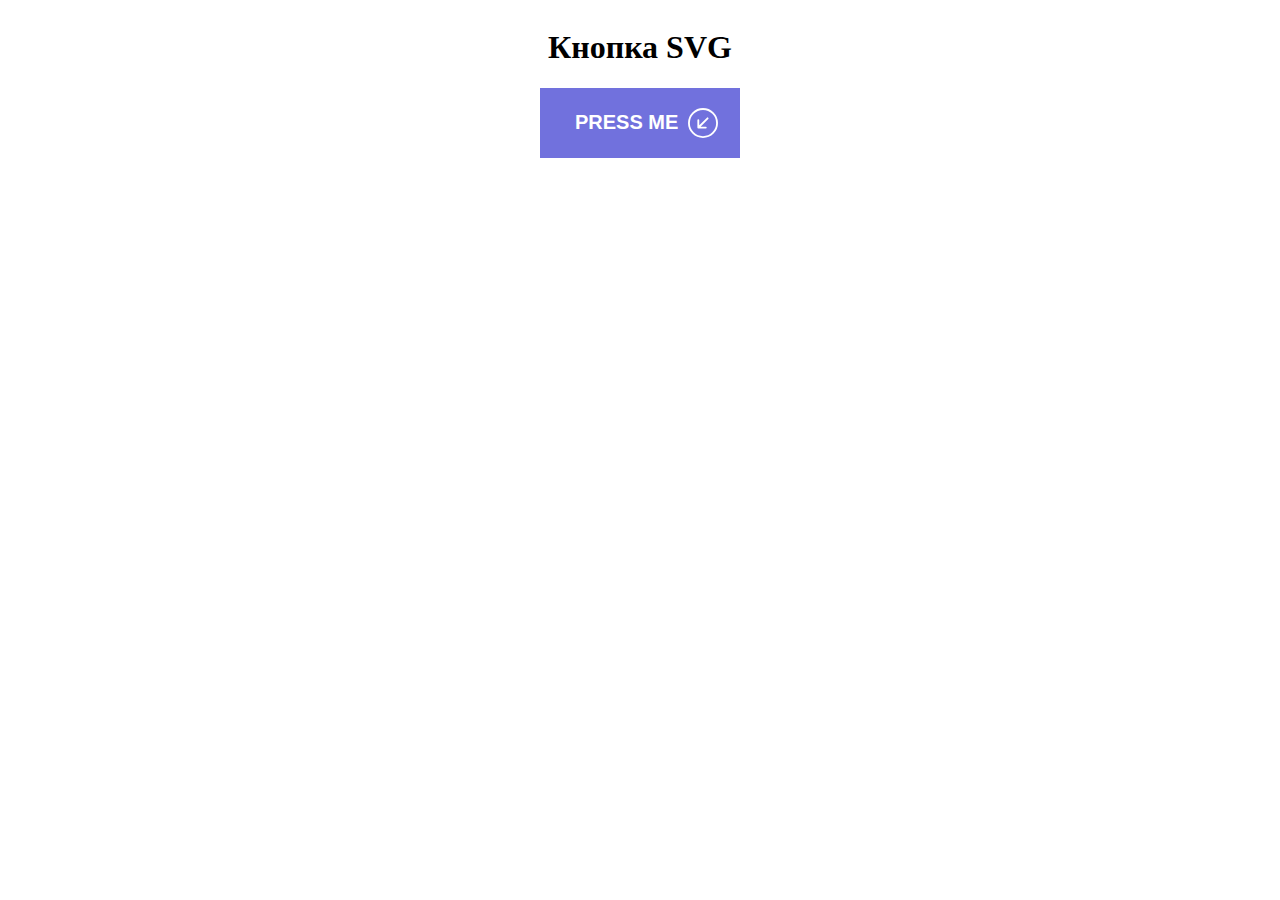
<file: task1_6.3/index.html>
<!DOCTYPE html>
<html lang="en">
<head>
    <meta charset="UTF-8">
    <title>SVG</title>
    <link rel="stylesheet" href="style.css">
</head>
<body>
    <h1>Кнопка SVG </h1>
    <button id="btn">
        <div class="btn-text">press me</div>
        <div class="btn-icon"></div>
    </button>
    <script src="script.js"></script>
</body>
</html>
</file>
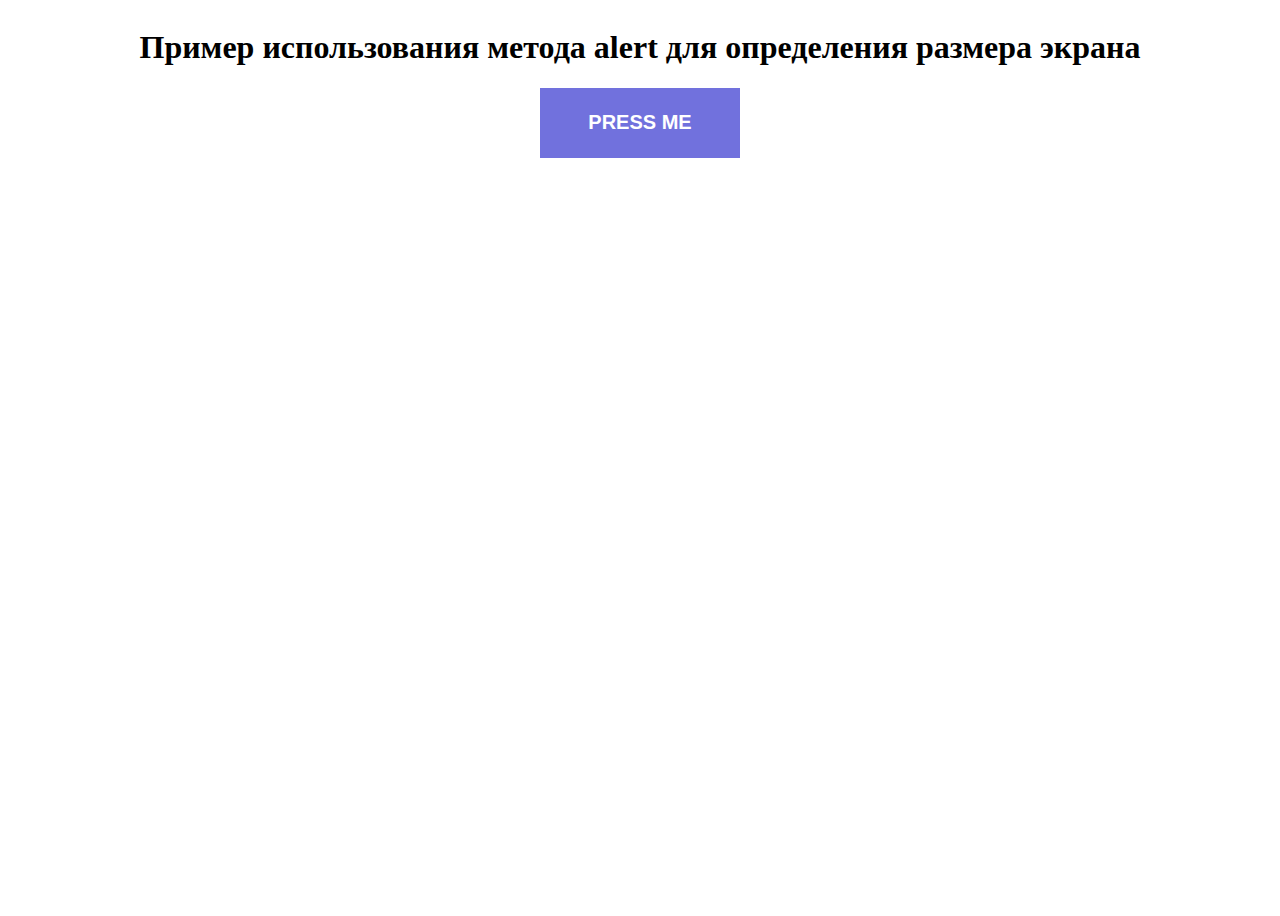
<file: task2_6.5/index.html>
<!DOCTYPE html>
<html lang="en">
<head>
    <meta charset="UTF-8">
    <title>Screen size</title>
    <link rel="stylesheet" href="style.css">
</head>
<body>
    <h1>Пример использования метода alert для определения размера экрана</h1>
    <button id="btn">
        press me
    </button>
    <script src="script.js"></script>
</body>
</html>
</file>
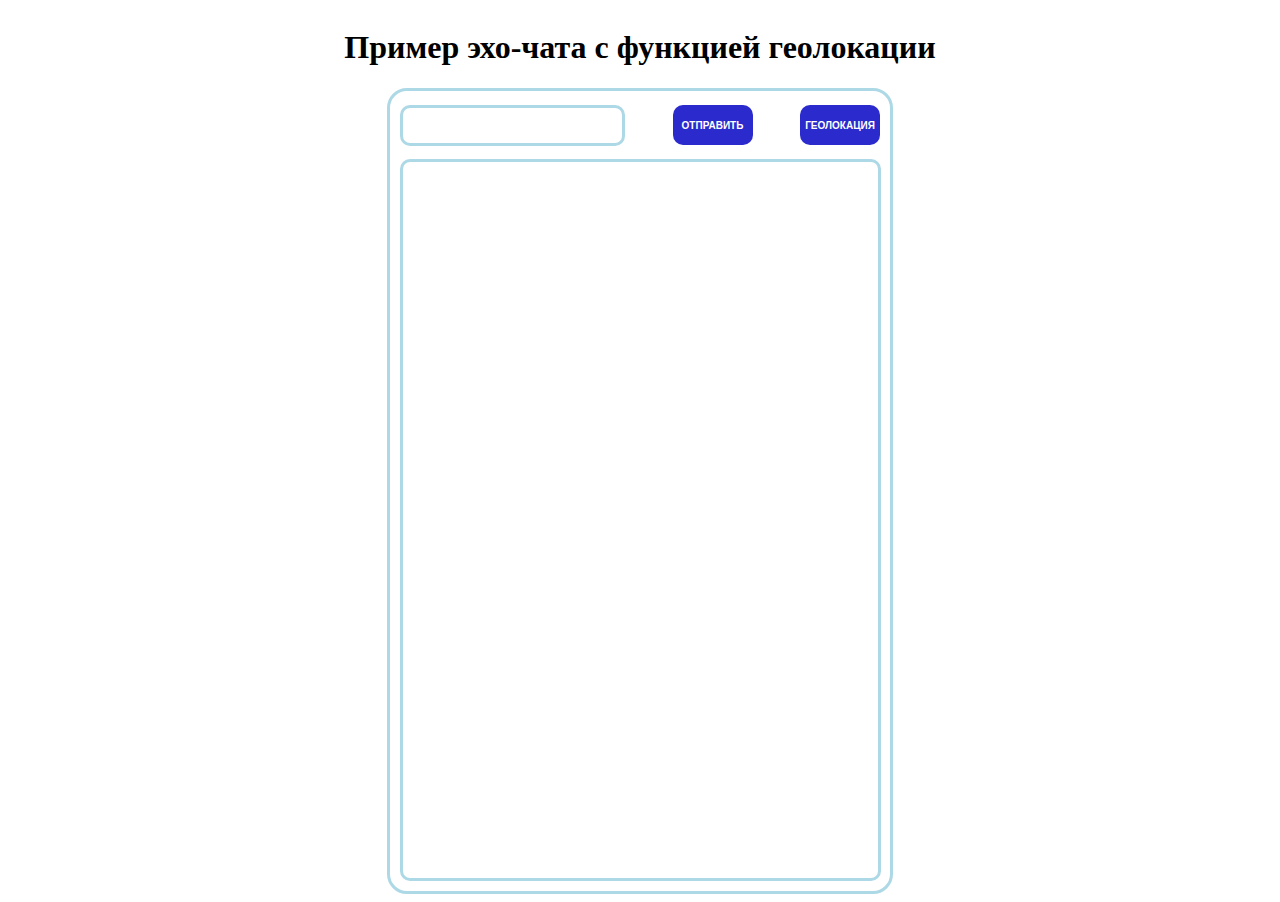
<file: task3_6.6/index.html>
<!DOCTYPE html>
<html lang="en">
<head>
    <meta charset="UTF-8">
    <title>Тестовый эхо-чат</title>
    <link rel="stylesheet" href="style.css">
</head>
<body>
    <h1>Пример эхо-чата с функцией геолокации</h1>
    <div class="container">
        <div class="input">
            <input type="text" name="inpt" id="inpt">
            <button class="btn" id="send">Отправить</button>
            <button class="btn" id="geo">Геолокация</button>
        </div>
        <div class="chat">
        </div>
    </div>
    <script src="script.js"></script>
</body>
</html>
</file>
<file: task1_6.3/style.css>
body {
    display: flex;
    flex-direction: column;
    align-items: center;
}

#btn {
    display: flex;
    align-items: center;
    justify-items: center;
    width: 200px;
    height: 70px;
    padding: 0;
    margin: 0;
    border: none;
    outline: none;
    text-transform: uppercase;
    border-radius: 0 px;
    background-color: rgb(20, 20, 200);
    opacity: 0.6;
    color: white;
    font-weight: bold;
    transition: 0.3s;
    font-size: 20px;
}

#btn:hover {
    transform: scale(1.1);
    box-shadow: 0 0 20px #2A2B24;
    opacity: 0.8;
}

.btn-text {
    margin-left: 35px;
    margin-right: 10px;
}

.btn-icon {
    width: 30px;
    height: 30px;
    transition-duration: 0.3s;
}

#btn:active {
    color: whitesmoke;
    text-shadow: 0 0 10px white;
    transform: scale(1.15);
}

.icon-rotate {
    animation-duration: 1s;
    animation-name: rotate;
    animation-iteration-count: 1;
}

@keyframes rotate {
    from {
        transform: rotate(0);
    }

    to {
        transform: rotate(360deg);
    }
}
</file>
<file: task2_6.5/style.css>
body {
    display: flex;
    flex-direction: column;
    align-items: center;
    height: 100vh;
}

#btn {
    text-align: center;
    width: 200px;
    height: 70px;
    padding: 0;
    margin: 0;
    border: none;
    outline: none;
    text-transform: uppercase;
    border-radius: 0 px;
    background-color: rgb(20, 20, 200);
    opacity: 0.6;
    color: white;
    font-weight: bold;
    transition: 0.3s;
    font-size: 20px;
}

#btn:hover {
    transform: scale(1.1);
    box-shadow: 0 0 20px #2A2B24;
    opacity: 0.8;
}

#btn:active {
    color: whitesmoke;
    text-shadow: 0 0 10px white;
    transform: scale(1.15);
}
</file>
<file: task3_6.6/style.css>
body {
    display: flex;
    flex-direction: column;
    align-items: center;
}

.container {
    display: flex;
    flex-direction: column;
    justify-content: space-between;
    height: 800px;
    width:  500px;
    border-radius: 20px;
    border: 3px solid lightblue;
}

#inpt {
    margin: 10px;
    border-radius: 10px;
    border: 3px solid lightblue;
    height: 15px;
    padding: 10px;
    font-size: 15px;
    transition: .5s;
}

#inpt:focus {
    outline: none;
    border: 3px solid rgba(20, 20, 200, 0.7);
}

.input {
    display: flex;
    height: 70px;
    width: 100%;
    align-items: center;
    justify-content: space-between;
}

.btn {
    text-align: center;
    width: 80px;
    height: 40px;
    padding: 0;
    margin: 10px;
    border: none;
    outline: none;
    text-transform: uppercase;
    border-radius: 10px;
    background-color: rgb(20, 20, 200);
    opacity: 0.9;
    color: white;
    font-weight: bold;
    transition: 0.3s;
    font-size: 10px;
}

.btn:hover {
    box-shadow: 0 0 10px #2A2B24;
    opacity: 0.8;
}

.btn:active {
    color: whitesmoke;
    text-shadow: 0 0 10px white;
}

.chat {
    display: flex;
    flex-direction: column;
    border-radius: 10px;
    border: 3px solid lightblue;
    height: 90%;
    width: 95%;
    align-self: center;
    margin-bottom: 10px;
    padding-top: 5px;
    padding-bottom: 5px;
    overflow: auto;
    scrollbar-width: thin;
    scroll-padding-right: 10px;
}

.chat::-webkit-scrollbar-thumb {
    background-color: lightblue;
    opacity: .7;
    border: 4px solid transparent;
    border-radius: 9px;
    background-clip: padding-box;
}

.chat::-webkit-scrollbar {
    width: 18px;
}

.message {
    max-width: 80%;
    border-radius: 10px;
    margin: 5px 10px;
    background-color: rgb(20, 20, 200);
    color: white;
    padding: 10px;
    word-wrap: break-word;
    font-size: 20px;
}

.in {
    opacity: 0.9;
    align-self: start;
}

.out {
    opacity: 0.7;
    align-self: end;
}
</file>
